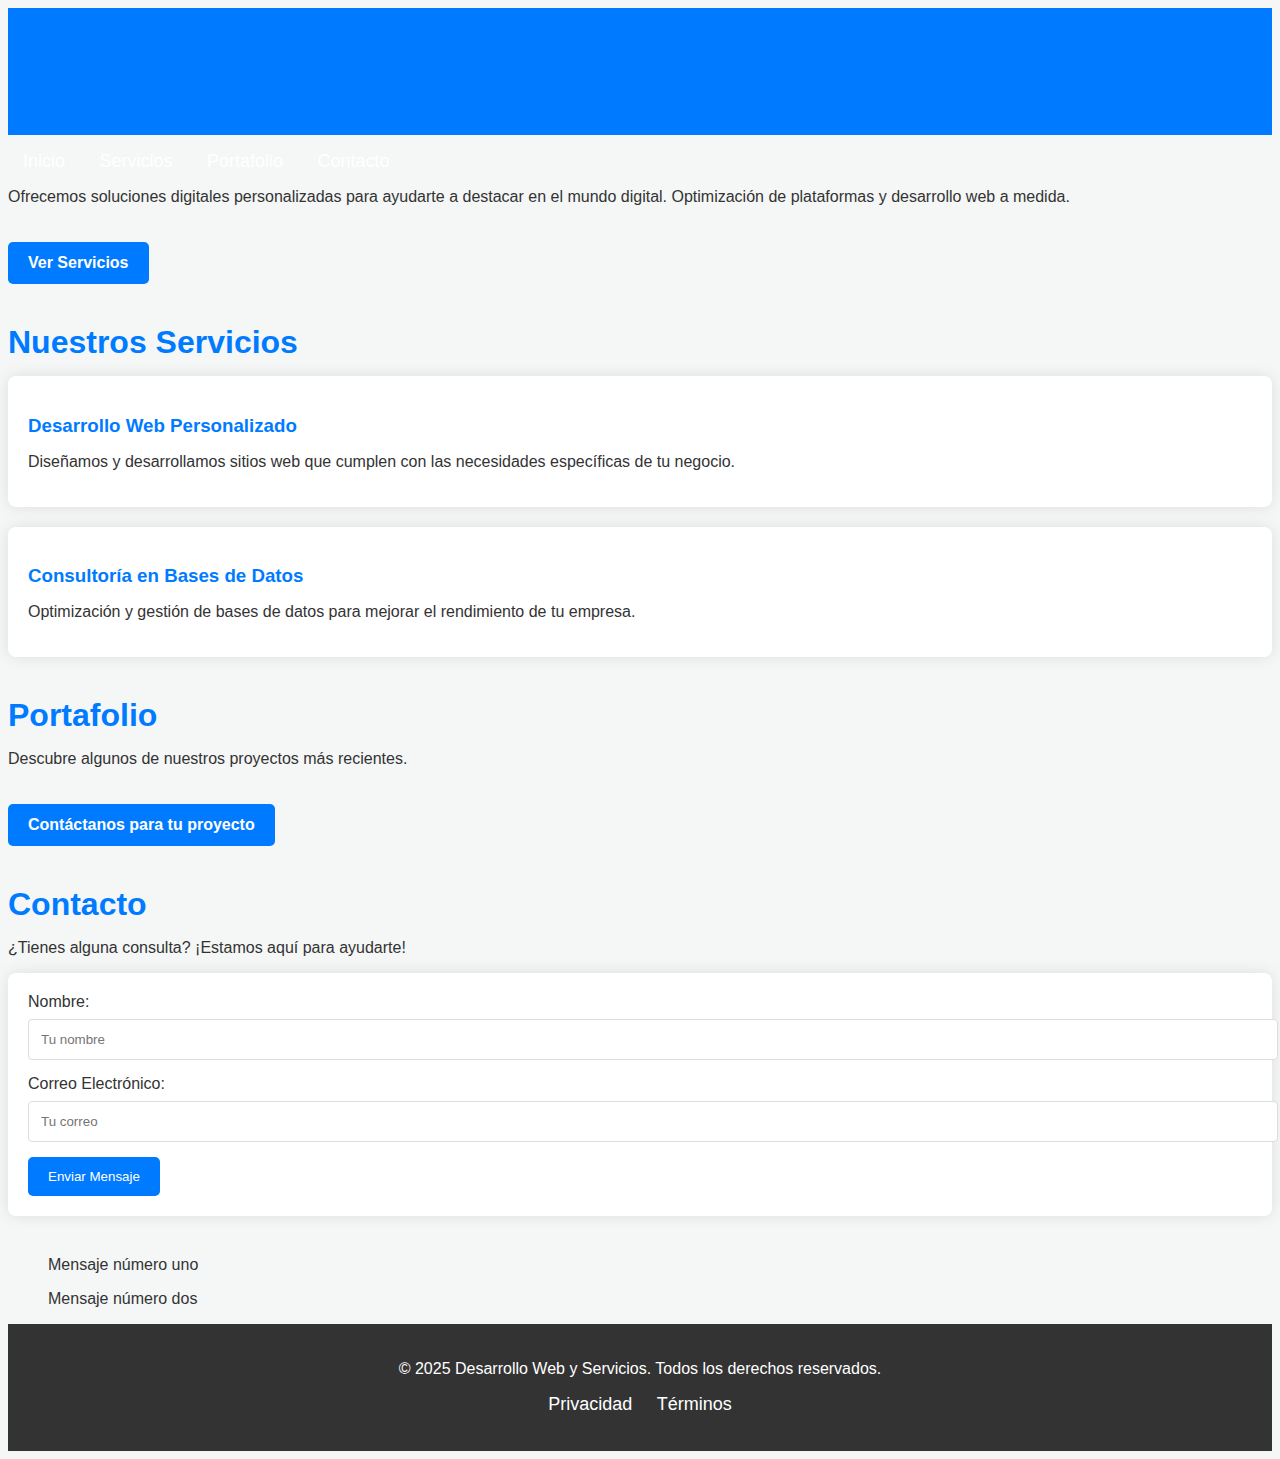
<file: index.html>
<!DOCTYPE html>
<html lang="es">

<head>
  <meta charset="UTF-8">
  <meta name="viewport" content="width=device-width, initial-scale=1.0">
  <meta name="description"
    content="Desarrollo Web y Servicios ofrece soluciones digitales personalizadas, optimización de plataformas y desarrollo de páginas web para potenciar tu negocio en línea.">
  <meta name="author" content="Desarrollo Web y Servicios">
  <meta name="keywords" content="card, diseño, web" />
  <title>Desarrollo Web y Servicios</title>
  <link rel="stylesheet" href="styles.css">
  <link rel="icon" href="favicon.ico">
</head>

<body>
  <header>
    <h1>Bienvenido a Desarrollo Web y Servicios</h1>
  </header>
  <nav>
    <ul>
      <li><a href="#inicio">Inicio</a></li>
      <li><a href="#servicios">Servicios</a></li>
      <li><a href="#portfolio">Portafolio</a></li>
      <li><a href="#contacto">Contacto</a></li>
    </ul>
  </nav>

  <section id="inicio">
    <p>Ofrecemos soluciones digitales personalizadas para ayudarte a destacar en el mundo digital. Optimización de
      plataformas y desarrollo web a medida.</p>
    <a href="#servicios" class="cta-btn">Ver Servicios</a>
  </section>

  <section id="servicios">
    <h2>Nuestros Servicios</h2>
    <div class="servicio">
      <h3>Desarrollo Web Personalizado</h3>
      <p>Diseñamos y desarrollamos sitios web que cumplen con las necesidades específicas de tu negocio.</p>
    </div>
    <div class="servicio">
      <h3>Consultoría en Bases de Datos</h3>
      <p>Optimización y gestión de bases de datos para mejorar el rendimiento de tu empresa.</p>
    </div>
  </section>

  <section id="portfolio">
    <h2>Portafolio</h2>
    <p>Descubre algunos de nuestros proyectos más recientes.</p>
    <a href="#contacto" class="cta-btn">Contáctanos para tu proyecto</a>
  </section>

  <section id="contacto">
    <article>
      <h2>Contacto</h2>
      <p>¿Tienes alguna consulta? ¡Estamos aquí para ayudarte!</p>
      <form action="/submit" method="POST">
        <label for="nombre">Nombre:</label>
        <input type="text" id="nombre" name="nombre" required placeholder="Tu nombre">
        <label for="email">Correo Electrónico:</label>
        <input type="email" id="email" name="email" required placeholder="Tu correo">
        <button type="submit">Enviar Mensaje</button>
      </form>
    </article>

  </section>
  <aside>
    <blockquote>Mensaje número uno</blockquote>
    <blockquote>Mensaje número dos</blockquote>
  </aside>



  <footer>
    <p>&copy; 2025 Desarrollo Web y Servicios. Todos los derechos reservados.</p>
    <nav>
      <ul>
        <li><a href="#">Privacidad</a></li>
        <li><a href="#">Términos</a></li>
      </ul>
    </nav>
  </footer>
</body>

</html>
</file>
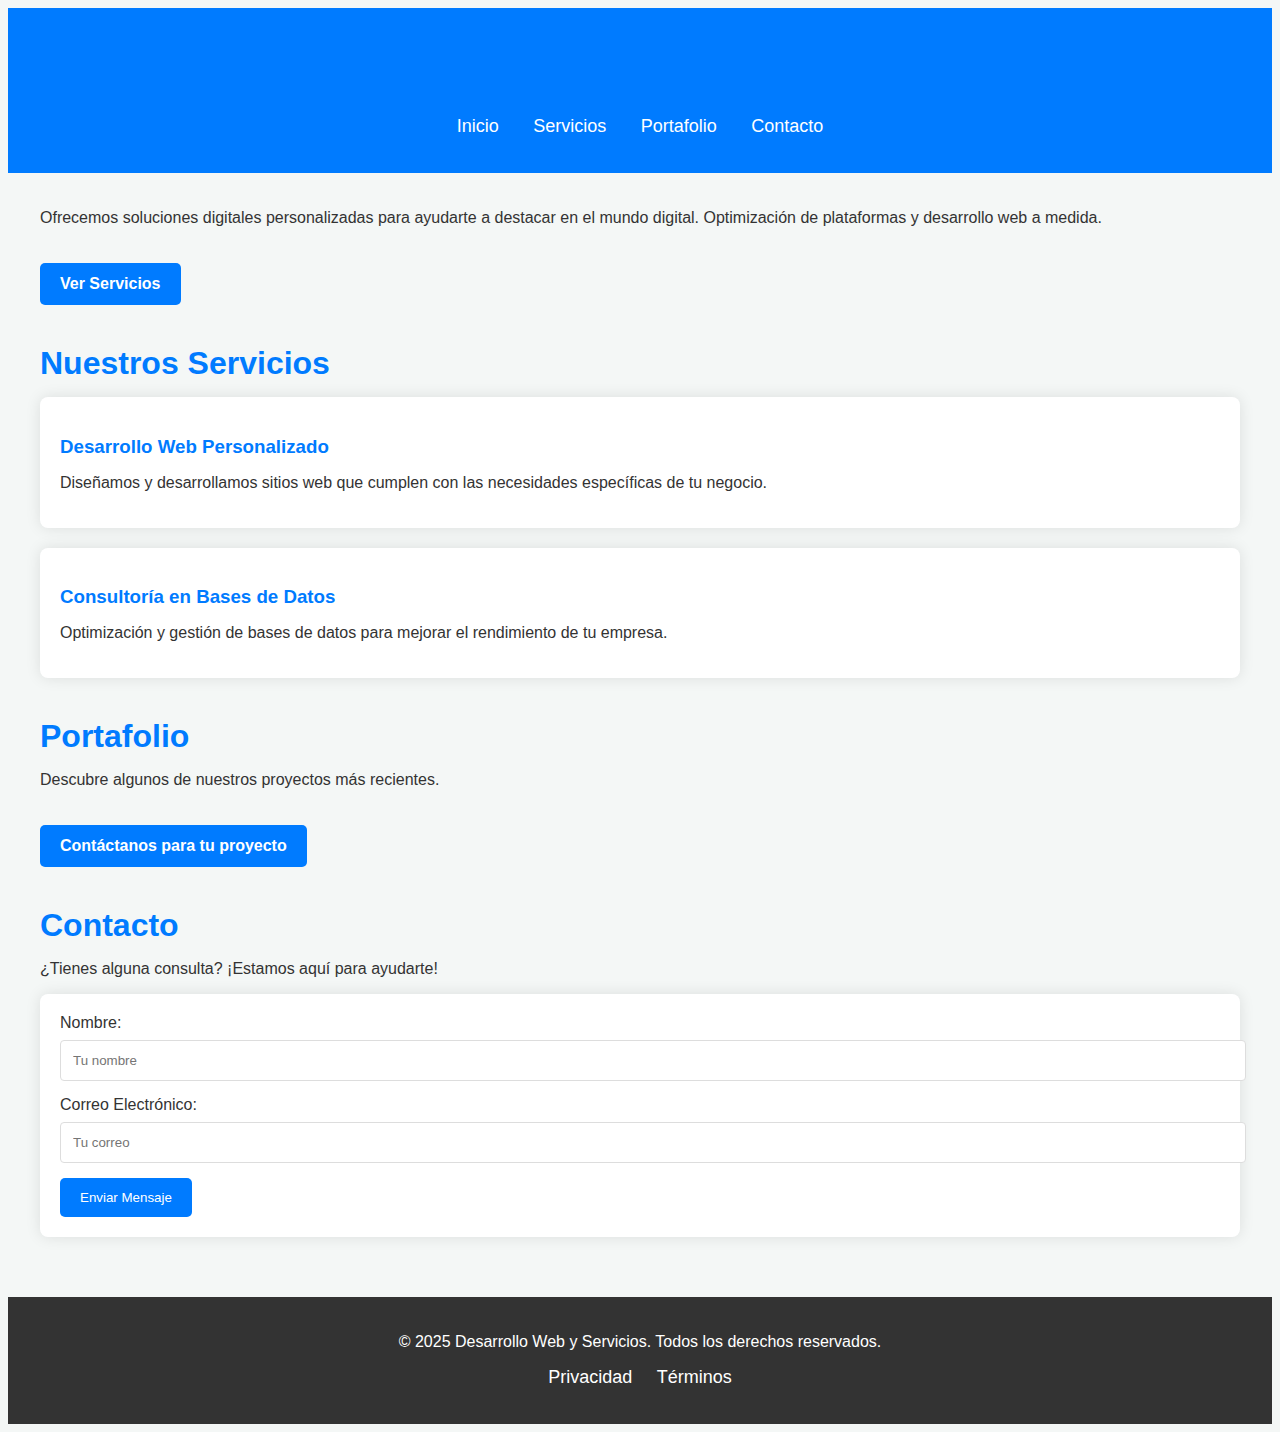
<file: cardigital.html>
<!DOCTYPE html>
<html lang="es">
<head>
  <meta charset="UTF-8">
  <meta name="viewport" content="width=device-width, initial-scale=1.0">
  <meta name="description" content="Desarrollo de tarjeta digital">
  <meta name="author" content="Card digital">
  <meta name="keywords" content="card, diseño, web" />
  <title>DWS - Tarjeta Digital</title>
  <link rel="stylesheet" href="styles.css">
  <link rel="icon" href="favicon.ico">
</head>
<body>
  <header>
    <h1>Bienvenido a Desarrollo Web y Servicios</h1>
    <nav>
      <ul>
        <li><a href="#inicio">Inicio</a></li>
        <li><a href="#servicios">Servicios</a></li>
        <li><a href="#portfolio">Portafolio</a></li>
        <li><a href="#contacto">Contacto</a></li>
      </ul>
    </nav>
  </header>

  <main>
    <section id="inicio">
      
      <p>Ofrecemos soluciones digitales personalizadas para ayudarte a destacar en el mundo digital. Optimización de plataformas y desarrollo web a medida.</p>
      <a href="#servicios" class="cta-btn">Ver Servicios</a>
    </section>

    <section id="servicios">
      <h2>Nuestros Servicios</h2>
      <div class="servicio">
        <h3>Desarrollo Web Personalizado</h3>
        <p>Diseñamos y desarrollamos sitios web que cumplen con las necesidades específicas de tu negocio.</p>
      </div>
      <div class="servicio">
        <h3>Consultoría en Bases de Datos</h3>
        <p>Optimización y gestión de bases de datos para mejorar el rendimiento de tu empresa.</p>
      </div>
    </section>

    <section id="portfolio">
      <h2>Portafolio</h2>
      <p>Descubre algunos de nuestros proyectos más recientes.</p>
      <a href="#contacto" class="cta-btn">Contáctanos para tu proyecto</a>
    </section>

    <section id="contacto">
      <h2>Contacto</h2>
      <p>¿Tienes alguna consulta? ¡Estamos aquí para ayudarte!</p>
      <form action="/submit" method="POST">
        <label for="nombre">Nombre:</label>
        <input type="text" id="nombre" name="nombre" required placeholder="Tu nombre">
        <label for="email">Correo Electrónico:</label>
        <input type="email" id="email" name="email" required placeholder="Tu correo">
        <button type="submit">Enviar Mensaje</button>
      </form>
    </section>
  </main>

  <footer>
    <p>&copy; 2025 Desarrollo Web y Servicios. Todos los derechos reservados.</p>
    <nav>
      <ul>
        <li><a href="#">Privacidad</a></li>
        <li><a href="#">Términos</a></li>
      </ul>
    </nav>
  </footer>
</body>
</html>
</file>
<file: styles.css>
{
    margin: 0;
    padding: 0;
    box-sizing: border-box;
  }

  body {
    font-family: 'Segoe UI', Tahoma, Geneva, Verdana, sans-serif;
    background-color: #f4f7f6;
    color: #333;
  }

  header {
    background-color: #007BFF;
    padding: 20px;
    text-align: center;
  }

  nav ul {
    list-style-type: none;
    padding: 0;
  }

  nav ul li {
    display: inline-block;
    margin: 0 15px;
  }

  nav a {
    text-decoration: none;
    color: white;
    font-size: 18px;
  }

  main {
    padding: 20px;
    max-width: 1200px;
    margin: auto;
  }

  h1,
  h2,
  h3 {
    margin-bottom: 15px;
    color: #007BFF;
  }

  h1 {
    font-size: 2.5em;
  }

  h2 {
    font-size: 2em;
  }

  section {
    margin-bottom: 40px;
  }

  .servicio {
    background-color: white;
    padding: 20px;
    margin-bottom: 20px;
    border-radius: 8px;
    box-shadow: 0 0 15px rgba(0, 0, 0, 0.1);
  }

  .servicio h3 {
    margin-bottom: 10px;
  }

  .cta-btn {
    display: inline-block;
    background-color: #007BFF;
    color: white;
    padding: 12px 20px;
    text-decoration: none;
    border-radius: 5px;
    font-weight: bold;
    margin-top: 20px;
    transition: background-color 0.3s ease;
  }

  .cta-btn:hover {
    background-color: #0056b3;
  }

  form {
    background-color: white;
    padding: 20px;
    border-radius: 8px;
    box-shadow: 0 0 15px rgba(0, 0, 0, 0.1);
  }

  form label {
    display: block;
    margin-bottom: 8px;
  }

  form input[type="text"],
  form input[type="email"] {
    width: 100%;
    padding: 12px;
    margin-bottom: 15px;
    border: 1px solid #ddd;
    border-radius: 4px;
  }

  form button {
    background-color: #007BFF;
    color: white;
    border: none;
    padding: 12px 20px;
    border-radius: 5px;
    cursor: pointer;
    transition: background-color 0.3s ease;
  }

  form button:hover {
    background-color: #0056b3;
  }

  footer {
    background-color: #333;
    color: white;
    text-align: center;
    padding: 20px 0;
  }

  footer nav ul {
    list-style-type: none;
    padding: 0;
  }

  footer nav ul li {
    display: inline-block;
    margin: 0 10px;
  }

  footer nav a {
    color: white;
    text-decoration: none;
  }

  @media (max-width: 768px) {
    nav ul li {
      display: block;
      margin: 10px 0;
    }
  }
</file>
